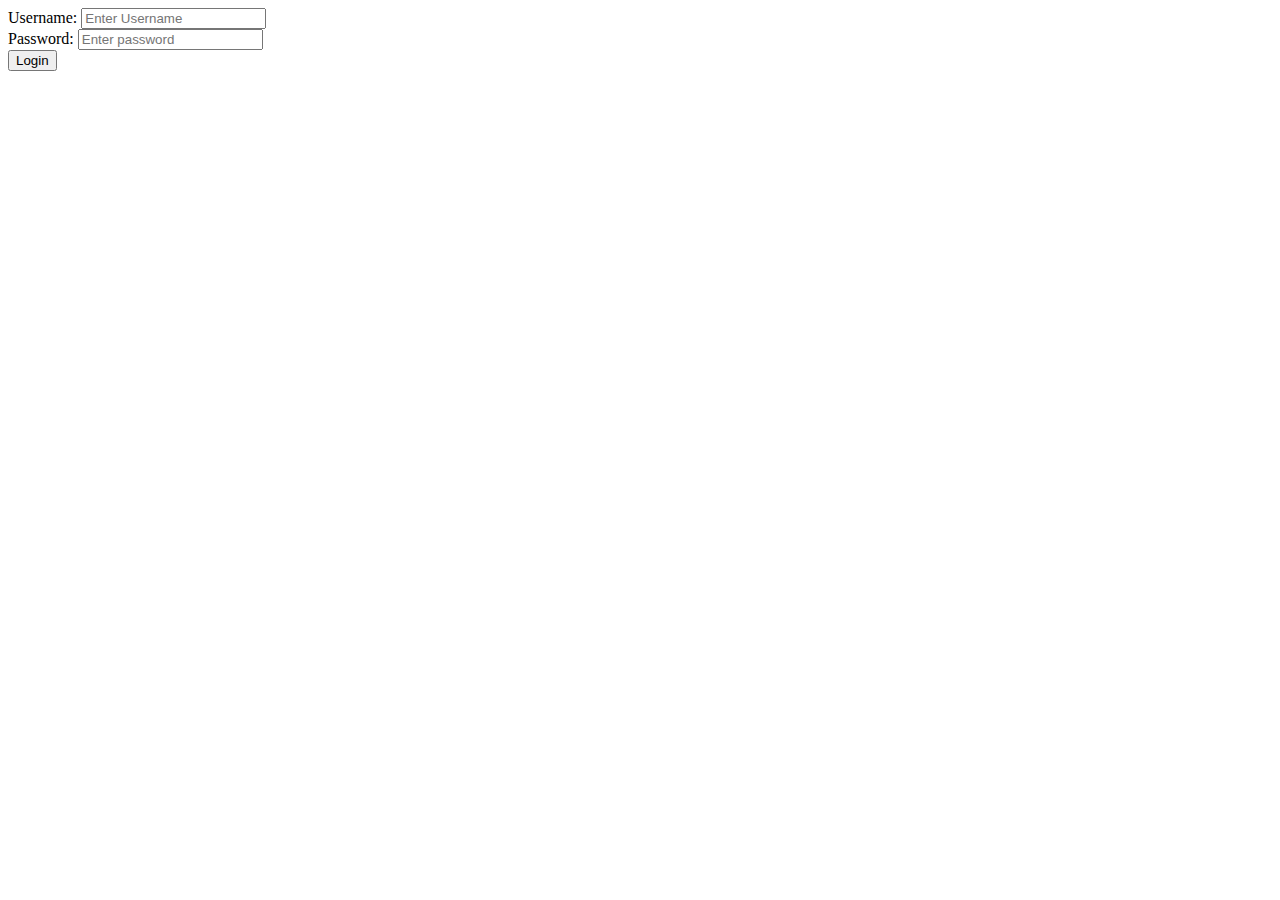
<file: login.html>
<html>
    <head>
        <title>Login</title>
    </head>
    <body>
        <div class="main-div">
            <div class="login-div">
                <form action="C:\Users\Rasik\Downloads\Hotel_Booking_Website_Starter_Code\index.html" method="get" target="_self">
                    <label for="fname">Username:</label>
                    <input type="text" id="usrname" name="usrname" placeholder="Enter Username" autocomplete="off" required><br>
                    <label for="lname">Password:</label>
                    <input type="password" id="pwd" name="pwd" placeholder="Enter password" autocomplete="off" required><br>
                    <input type="submit" value="Login">
                  </form>
            </form>
            </div>
        </div>
    </body>
</html>
</file>
